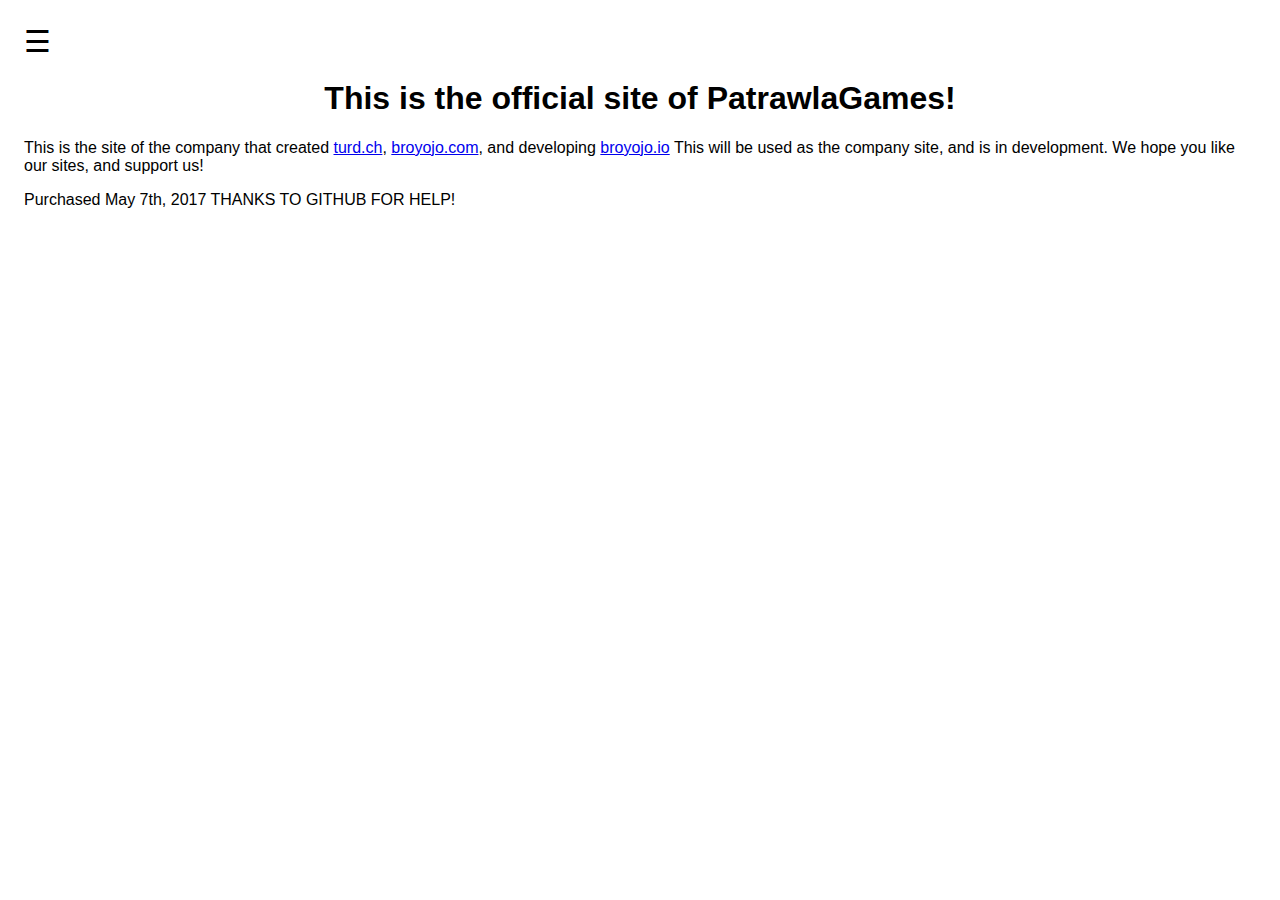
<file: index.html>
<!DOCTYPE html>
<html>
<head>
       <style>
              h1 {
        color:black
        }
        p {
        color:black
        }
        body {
      font-family: "Lato", sans-serif;
      transition: background-color .5s;
      background-image: url:("https://tse1.mm.bing.net/th?id=OIP.z7ZG-Kv7ZD3L3r8Ueo0gpwEsC7&pid=15.1"); 
              }
      
      .sidenav {
      height: 100%;
      width: 0;
      position: fixed;
      z-index: 1;
      top: 0;
      left: 0;
      background-color: #111;
      overflow-x: hidden;
      transition: 0.5s;
      padding-top: 60px;
      }
      
      .sidenav a {
      padding: 8px 8px 8px 32px;
      text-decoration: none;
      font-size: 25px;
      color: #818181;
      display: block;
      transition: 0.3s;
      }
      
      .sidenav a:hover, .offcanvas a:focus{
      color: #f1f1f1;
      }
      
      .sidenav .closebtn {
      position: absolute;
      top: 0;
      right: 25px;
      font-size: 36px;
      margin-left: 50px;
      }
      
      #main {
      transition: margin-left .5s;
      padding: 16px;
      }
      
      @media screen and (max-height: 450px) {
      .sidenav {padding-top: 15px;}
      .sidenav a {font-size: 18px;}
      }
    </style>
   <div id="mySidenav" class="sidenav">
      <a href="javascript:void(0)" class="closebtn" onclick="closeNav()">&times;</a>
      <a href="https://broyojo.com/about">About</a>
      <a href="https://broyojo.io">Broyojo.io</a>
      <a href="infected.html">Infected</a>
      <a href="contact-us.html">Contact</a>
      <a href="enterthevault.html">Vault</a>
       </div>
      
    <script>
      function openNav() {
      document.getElementById("mySidenav").style.width = "250px";
             //where this function use to be
      document.body.style.backgroundColor = "rgba(0,0,0,0.4)";
      }
      
      function closeNav() {
      document.getElementById("mySidenav").style.width = "0";
      document.getElementById("main").style.marginLeft= "0";
      document.body.style.backgroundColor = "white";
      }
    </script>
       <div id="main">
   <title>Welcome to PatrawlaGames</title>
</head>
<body>
<span style="font-size:30px;cursor:pointer;color:black" onclick="openNav()">&#9776;</span>

    <center><h1>This is the official site of PatrawlaGames!</h1></center>
      <div id="description">
   <p>This is the site of the company that created <a href="https://turd.ch">turd.ch</a>, <a href="https://broyojo.com">broyojo.com</a>, and 
    developing <a href="https://broyojo.io">broyojo.io</a> This will be used as the company site, and is in development. We hope you like our sites, and support us!</p>
      </div>
      <div id= "about">
     <p>Purchased May 7th, 2017 THANKS TO GITHUB FOR HELP!</p>  
    </div>
</body>
    <script>

<script>
  (function(i,s,o,g,r,a,m){i['GoogleAnalyticsObject']=r;i[r]=i[r]||function(){
  (i[r].q=i[r].q||[]).push(arguments)},i[r].l=1*new Date();a=s.createElement(o),
  m=s.getElementsByTagName(o)[0];a.async=1;a.src=g;m.parentNode.insertBefore(a,m)
  })(window,document,'script','https://www.google-analytics.com/analytics.js','ga');

  ga('create', 'UA-97575052-2', 'auto');
  ga('send', 'pageview');

</script>
   </html>
</file>
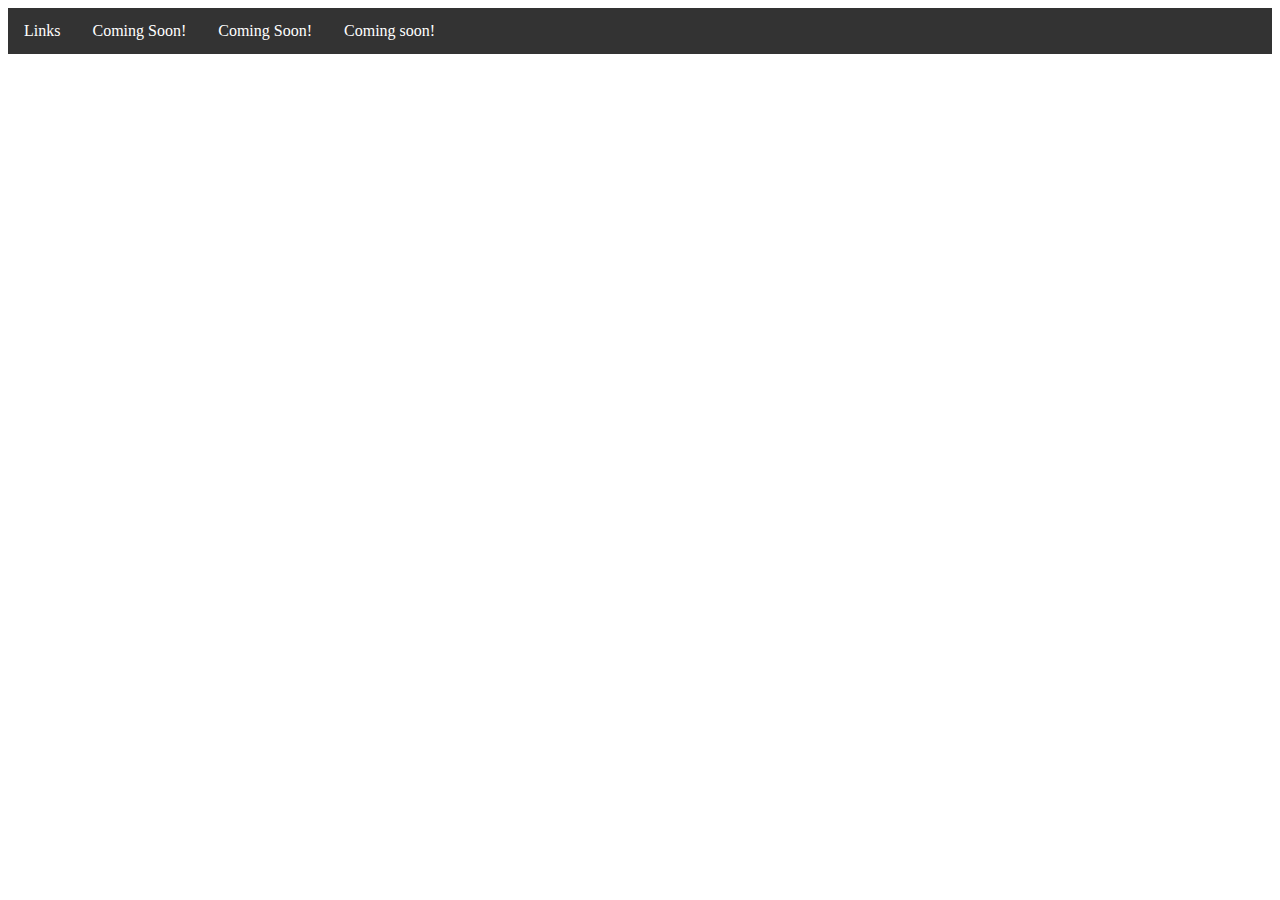
<file: 345xc.html>
<!DOCTYPE html>
<head>
<ul>
  <li><div id= "navbar"><a href="links.html">Links</a></li>
  <li><a href="in-development.html">Coming Soon!</a></li>
  <li><a href="in-development.html">Coming Soon!</a></li>
  <li><a href="in-development.html">Coming soon!</a></div></li>
</ul>
<title>You have Found The Vault</title>
</head>
<body>
<h1>Under construction, please check back soon!</h1>
      <h2>You have found The Vault! Make sure to bookmark this page so you can come later!</h2>
</body>
<style>
body {
background: url("https://0.s3.envato.com/files/212542380/Dark%20Background%20%20%20%2001_preview1%20.JPG");
}
p, h1, h2, h3, h4, h5 {
color: white;
}
ul {
    list-style-type: none;
    margin: 0;
    padding: 0;
    overflow: hidden;
    background-color: #333;
} 
li {
    float: left;
}

li a {
    display: block;
    color: white;
    text-align: center;
    padding: 14px 16px;
    text-decoration: none;
}

/* Change the link color to gray on hover */
li a:hover {
    background-color: white;
}
a {
  color: black;
}
</style>
<script>
alert("You have found the vault! Congratulations!");     
</script>
</file>
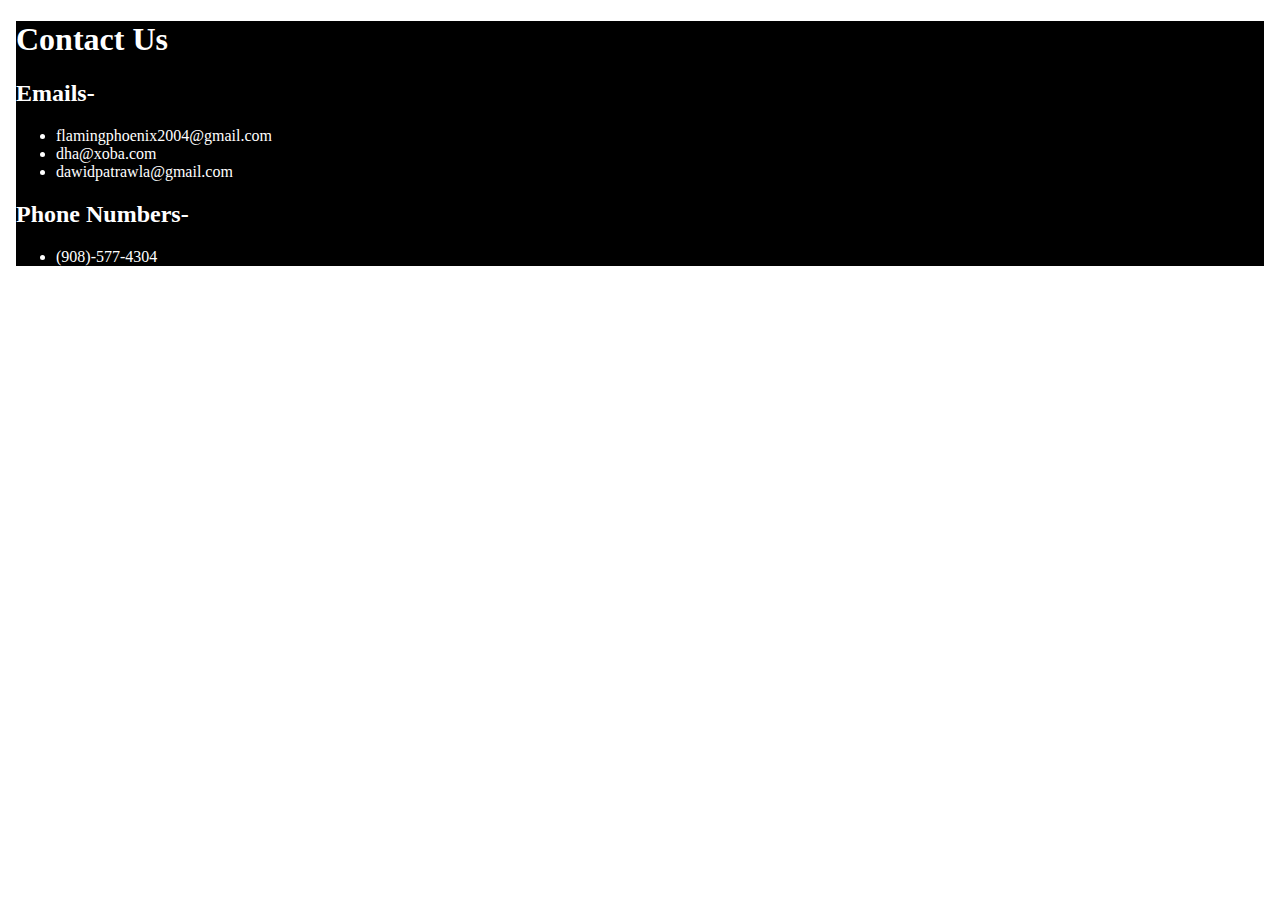
<file: contact-us.html>
<!DOCTYPE html>
<head>
<link rel="stylesheet" type="text/css" href="universal.css">
<title>Contact Us</title>
</head>
<body>
<h1>
Contact Us</h1>
<h2>
Emails-</h2>
<ul>
<li>flamingphoenix2004@gmail.com </li>
<li>dha@xoba.com </li>
<li>dawidpatrawla@gmail.com </li>
</ul>
<h2>
Phone Numbers-</h2>
<ul>
<li>(908)-577-4304</li>
</ul>
</body>
</file>
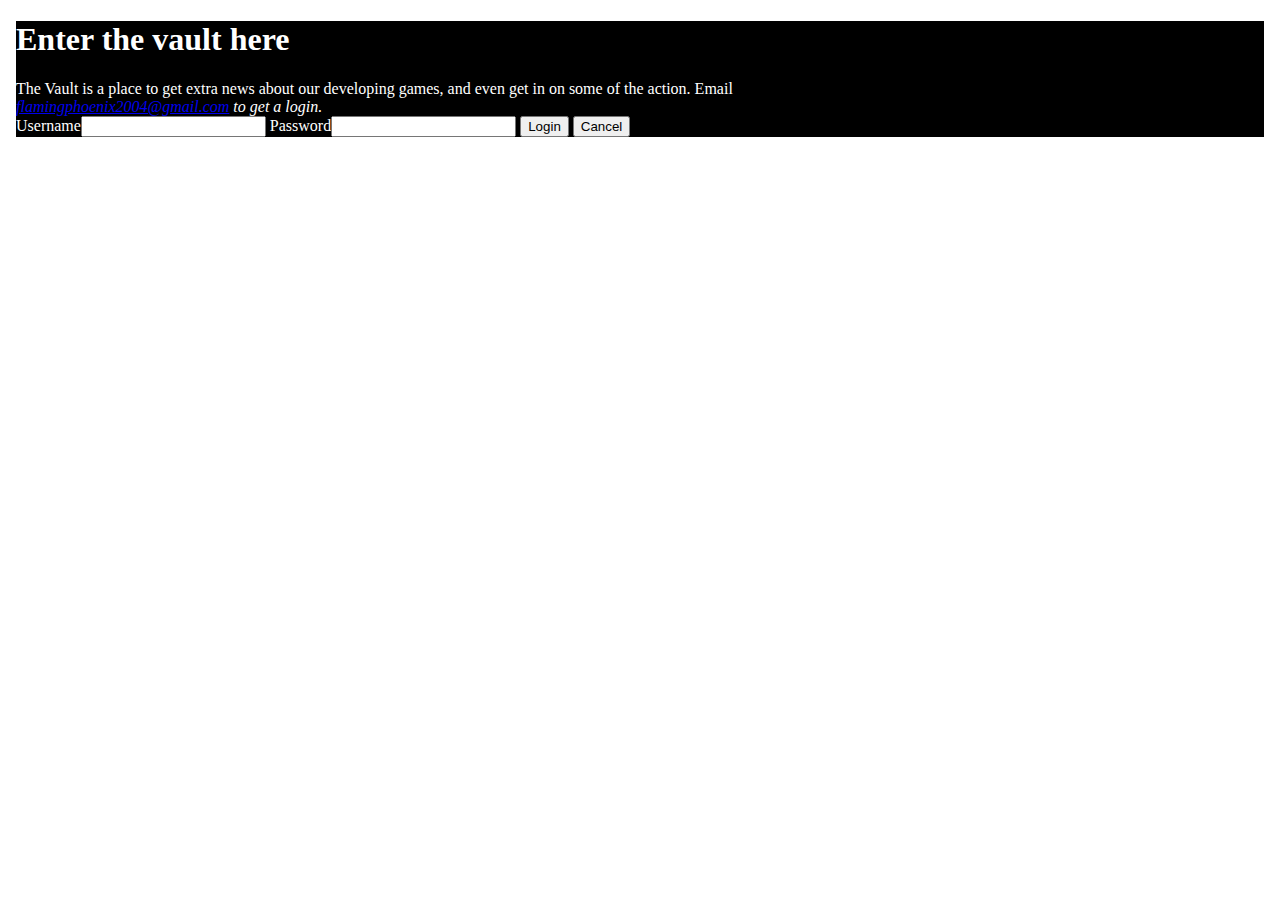
<file: enterthevault.html>
<!DOCTYPE html>
<head>  
<link rel="stylesheet" type="text/css" href="universal.css">
<title>Enter the code</title>
</head>
<body>
  <h1>Enter the vault here</h1>
  The Vault is a place to get extra news about our developing games, and even get in on some of the action. Email
  <address>
  <a href="mailto:flamingphoenix2004@gmail.com">flamingphoenix2004@gmail.com</a> to get a login.
</address>
  <form name="login">
  Username<input type="text" name="userid"/>
  Password<input type="password" name="pswrd"/>
  <input type="button" onclick="check(this.form)" value="Login"/>
  <input type="reset" value="Cancel"/>
</form>
<script language="javascript">
  function check(form)/*function to check userid & password*/
  {
  /*the following code checkes whether the entered userid and password are matching*/
  if(form.userid.value == "Vault" && form.pswrd.value == "314159")
  {
  window.open('345xc.html')/*opens the target page while Id & password matches*/
  }
  else
  {
  alert("Wrong Password or Username")/*displays error message*/
  }
  }
</script>
</file>
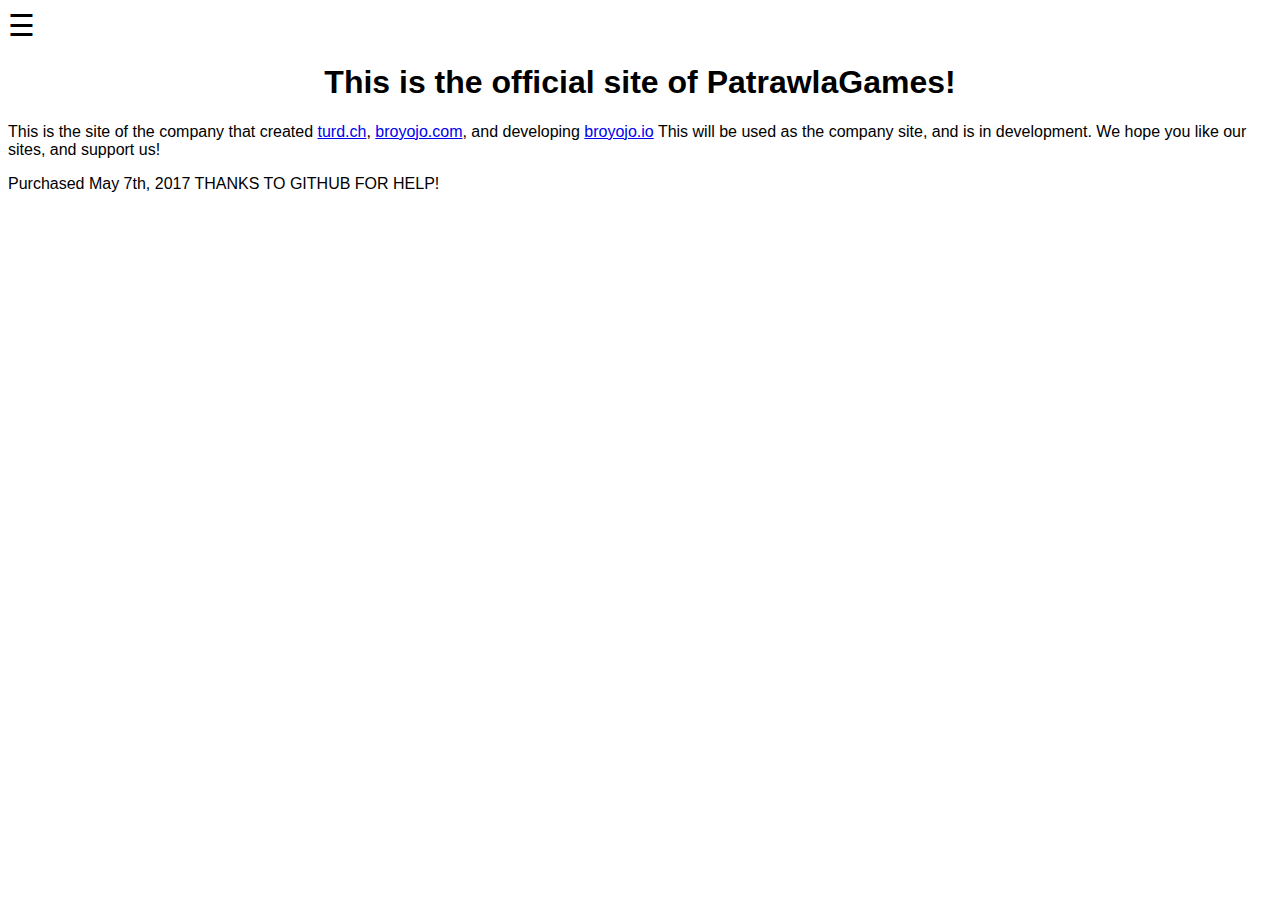
<file: index2.html>
<html>
<head>
       <style>
        h1 {
        color:black
        }
        p {
        color:black
        }
        body {
      font-family: "Lato", sans-serif;
      transition: background-color .5s;
      }
      
      .sidenav {
      height: 100%;
      width: 0;
      position: fixed;
      z-index: 1;
      top: 0;
      left: 0;
      background-color: #111;
      overflow-x: hidden;
      transition: 0.5s;
      padding-top: 60px;
      }
      
      .sidenav a {
      padding: 8px 8px 8px 32px;
      text-decoration: none;
      font-size: 25px;
      color: #818181;
      display: block;
      transition: 0.3s;
      }
      
      .sidenav a:hover, .offcanvas a:focus{
      color: #f1f1f1;
      }
      
      .sidenav .closebtn {
      position: absolute;
      top: 0;
      right: 25px;
      font-size: 36px;
      margin-left: 50px;
      }
      
      #main {
      transition: margin-left .5s;
      padding: 16px;
      }
      
      @media screen and (max-height: 450px) {
      .sidenav {padding-top: 15px;}
      .sidenav a {font-size: 18px;}
      }
    </style>
   <div id="mySidenav" class="sidenav">
      <a href="javascript:void(0)" class="closebtn" onclick="closeNav()">&times;</a>
      <a href="https://broyojo.com/about">About</a>
      <a href="https://broyojo.io">Broyojo.io</a>
      <a href="https://broyojo.com/infected">Infected</a>
      <a href="https://broyojo.com/contact">Contact</a>
       </div>
      
    <script>
      function openNav() {
      document.getElementById("mySidenav").style.width = "250px";
      document.getElementById("main").style.marginLeft = "250px";
      document.body.style.backgroundColor = "rgba(0,0,0,0.4)";
      }
      
      function closeNav() {
      document.getElementById("mySidenav").style.width = "0";
      document.getElementById("main").style.marginLeft= "0";
      document.body.style.backgroundColor = "white";
      }
    </script>
   <title>Welcome to PatrawlaGames</title>
</head>
<body>
<span style="font-size:30px;cursor:pointer;color:black" onclick="openNav()">&#9776;</span>

    <center><h1>This is the official site of PatrawlaGames!</h1></center>
      <div id="description">
   <p>This is the site of the company that created <a href="https://turd.ch">turd.ch</a>, <a href="https://broyojo.com">broyojo.com</a>, and 
    developing <a href="https://broyojo.io">broyojo.io</a> This will be used as the company site, and is in development. We hope you like our sites, and support us!</p>
      </div>
      <div id= "about">
     <p>Purchased May 7th, 2017 THANKS TO GITHUB FOR HELP!</p>  
    </div>
</body>
    <script>

<script>
  (function(i,s,o,g,r,a,m){i['GoogleAnalyticsObject']=r;i[r]=i[r]||function(){
  (i[r].q=i[r].q||[]).push(arguments)},i[r].l=1*new Date();a=s.createElement(o),
  m=s.getElementsByTagName(o)[0];a.async=1;a.src=g;m.parentNode.insertBefore(a,m)
  })(window,document,'script','https://www.google-analytics.com/analytics.js','ga');

  ga('create', 'UA-97575052-2', 'auto');
  ga('send', 'pageview');

</script>
   </html>
</file>
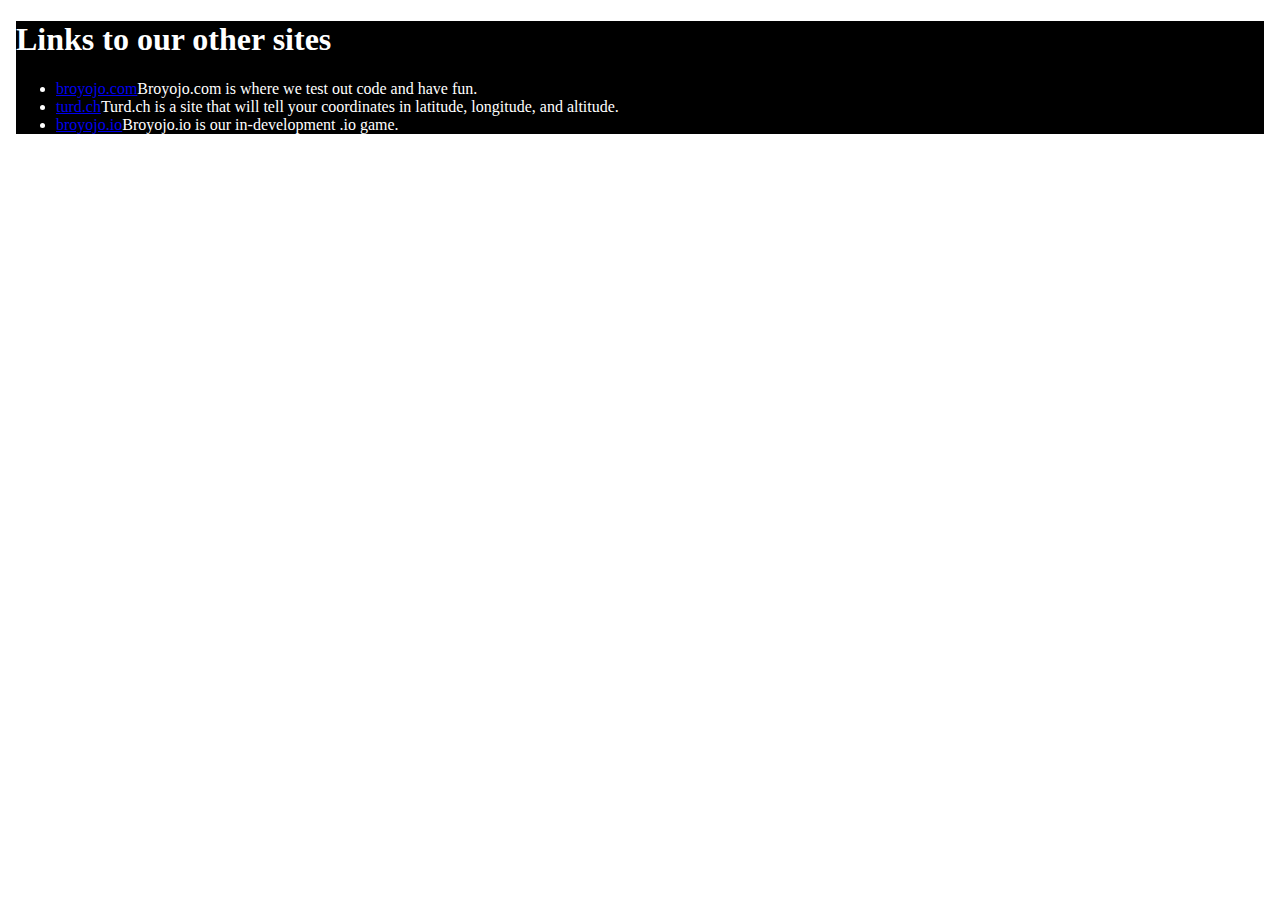
<file: links.html>
<!DOCTYPE html>
<head>
<link rel="stylesheet" type="text/css" href="universal.css">
<title>Links Page</title>
</head>
<body>
<h1>Links to our other sites</h1>
<ul>
<li><a href="https://broyojo.com">broyojo.com</a>Broyojo.com is where we test out code and have fun.</li>
<li><a href="https://turd.ch">turd.ch</a>Turd.ch is a site that will tell your coordinates in latitude, longitude, and altitude.</li>
<li><a href="https://broyojo.io">broyojo.io</a>Broyojo.io is our in-development .io game.</li>
</ul>
</body>
</file>
<file: universal.css>
html {
    background: url(https://tse1.mm.bing.net/th?id=OIP.z7ZG-Kv7ZD3L3r8Ueo0gpwEsC7&pid=15.1) no-repeat center center fixed;
    background-size: cover;
    -webkit-background-size: cover;
    color:white;
    padding:0px;
    margin:0px;
    }

    body {
    padding:0em;
    margin:1em;
    background-color: black;
    }
}

    h1,h2,p {
    margin:0em;
    padding:0em;
    }
</file>
